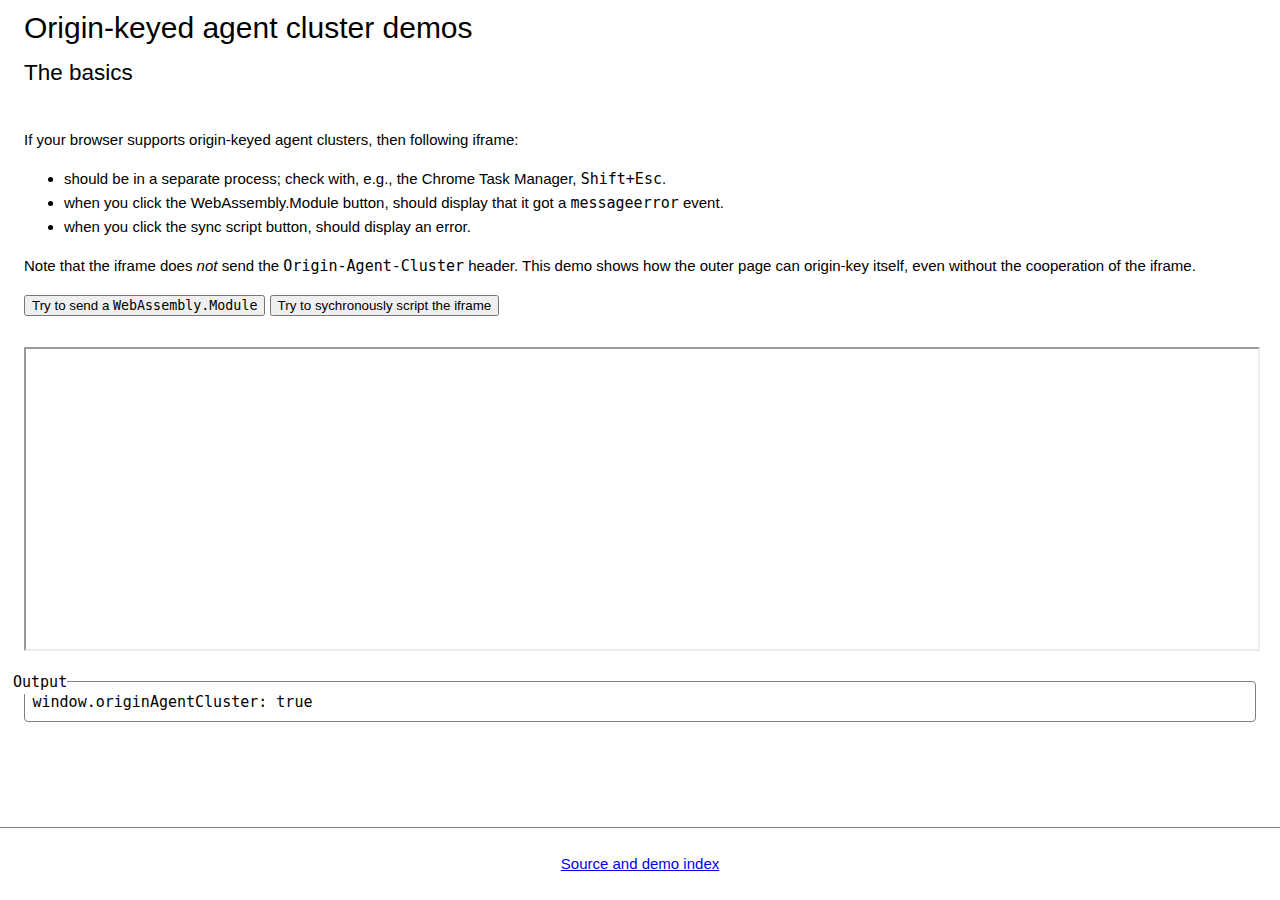
<file: index.html>
<!DOCTYPE html>
<html lang="en">
<title>OKAC demos: the basics</title>
<meta charset="utf-8">
<meta name="viewport" content="width=device-width, initial-scale=1">
<link rel="stylesheet" href="style.css">

<header>
  <h1>Origin-keyed agent cluster demos</h1>
  <h2>The basics</h2>
</header>

<main>
  <p>If your browser supports origin-keyed agent clusters, then following iframe:</p>

  <ul>
    <li>should be in a separate process; check with, e.g., the Chrome Task Manager, <kbd>Shift+Esc</kbd>.</li>
    <li>when you click the WebAssembly.Module button, should display that it got a <code>messageerror</code> event.</li>
    <li>when you click the sync script button, should display an error.</li>
  </ul>

  <p>Note that the iframe does <em>not</em> send the <code>Origin-Agent-Cluster</code> header. This demo shows how the outer page can origin-key itself, even without the cooperation of the iframe.</p>

  <button id="send">Try to send a <code>WebAssembly.Module</code></button>
  <button id="sync-script">Try to sychronously script the iframe</button>

  <iframe src="https://sub.origin-agent-cluster-demo.dev/sub.html"></iframe>

  <pre id="output"></pre>
  <script type="module" src="outer-script.mjs"></script>
</main>

<footer>
  <a href="https://github.com/domenic/origin-agent-cluster-demo.dev">Source and demo index</a>
</footer>
</file>
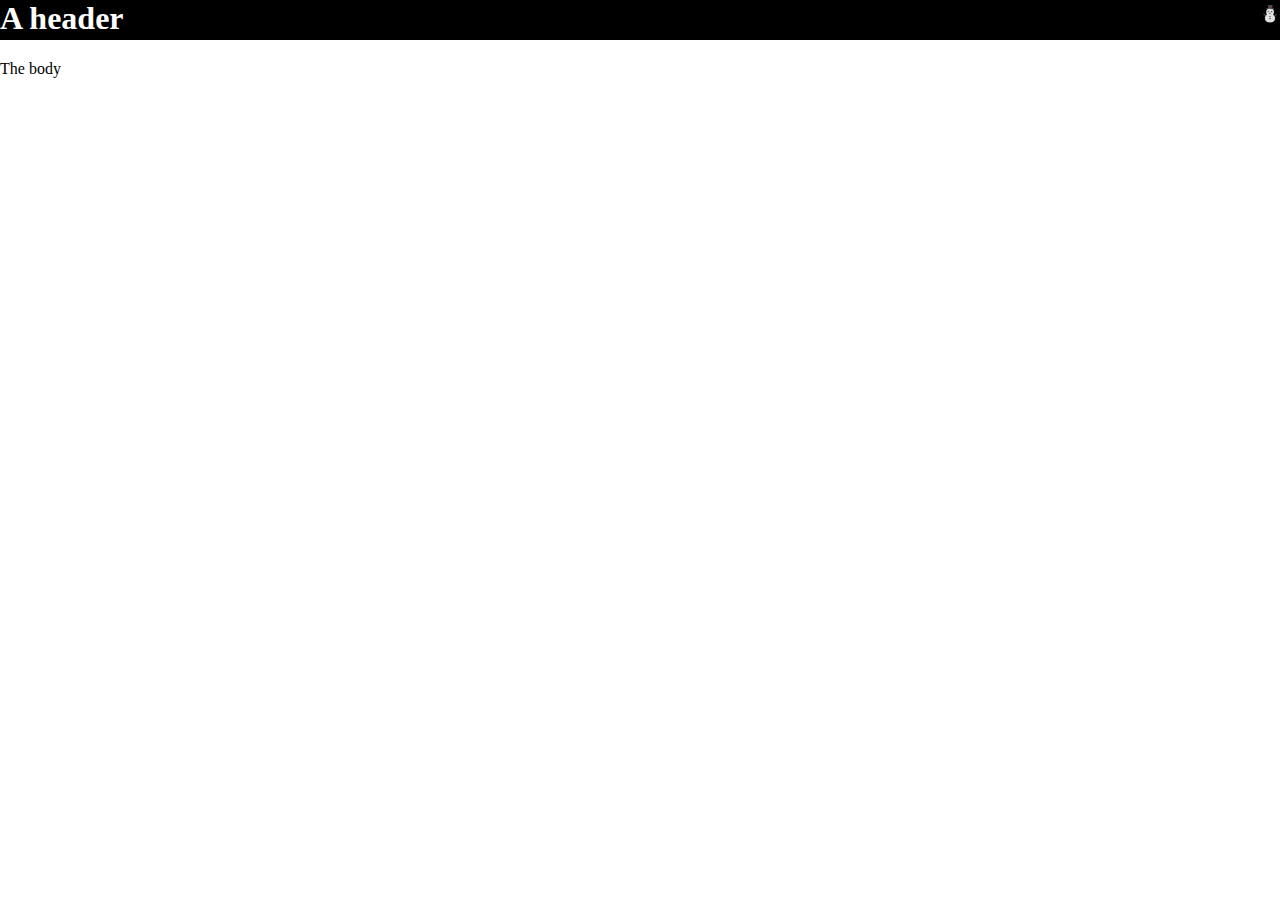
<file: background-pattern.html>
<!DOCTYPE html>
<html lang="en">
<title>OKAC demos: sub-page with a background pattern</title>
<meta charset="utf-8">
<meta name="viewport" content="width=device-width, initial-scale=1">

<style>
body {
  margin: 0;
  padding: 0;
  background: white;
  color: black;
}
header {
  background: black;
  color: white;
  height: 40px;
  margin: 0 0 20px 0;
  position: relative;
}
h1 {
  margin: 0;
}
.icon {
  position: absolute;
  right: 0;
  top: 4px;
}
</style>

<header>
  <h1>A header</h1>
  <span class="icon">⛄</span>
</header>

<p>The body</p>
</file>
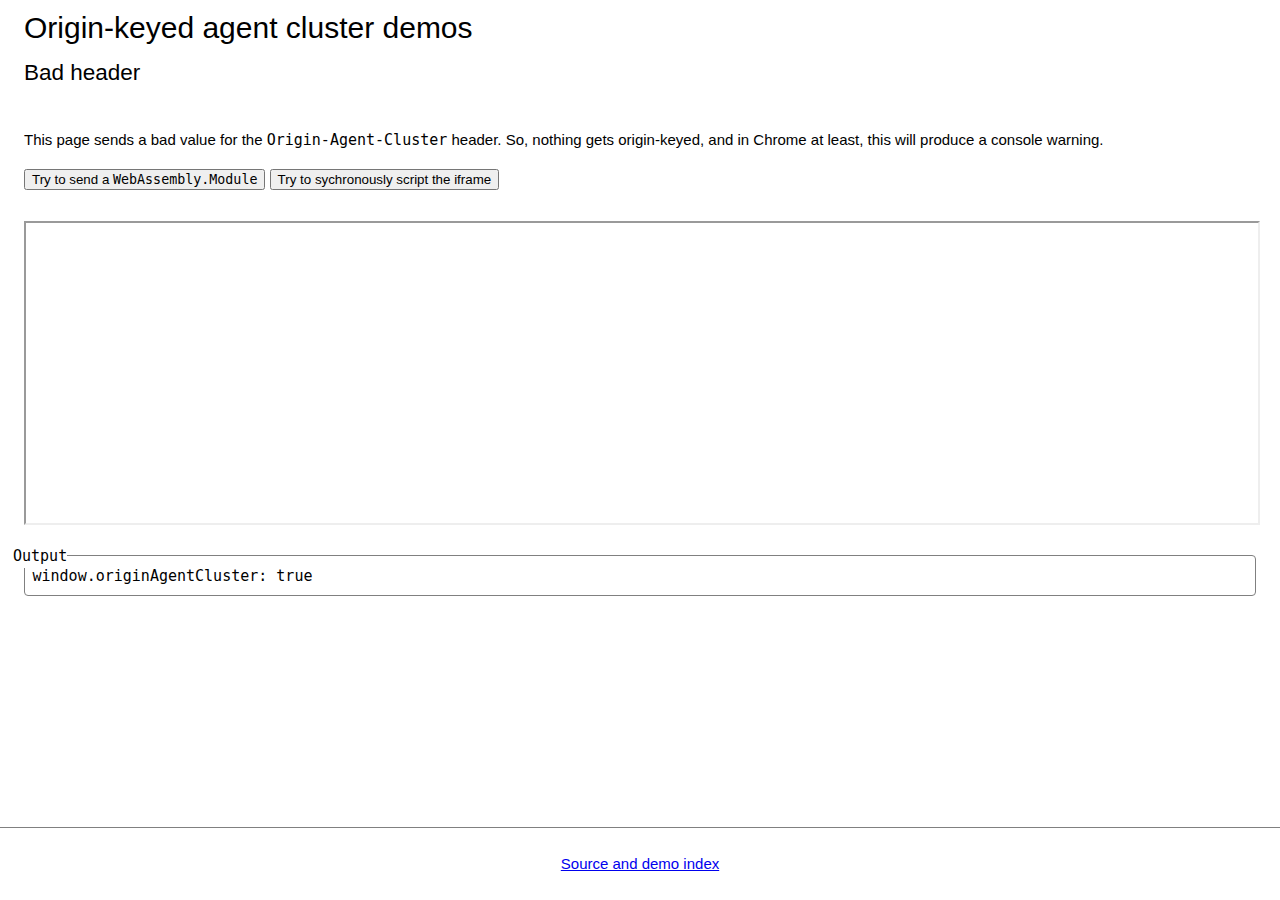
<file: bad-header.html>
<!DOCTYPE html>
<html lang="en">
<title>OKAC demos: bad header</title>
<meta charset="utf-8">
<meta name="viewport" content="width=device-width, initial-scale=1">
<link rel="stylesheet" href="style.css">

<header>
  <h1>Origin-keyed agent cluster demos</h1>
  <h2>Bad header</h2>
</header>

<main>
  <p>This page sends a bad value for the <code>Origin-Agent-Cluster</code> header. So, nothing gets origin-keyed, and in Chrome at least, this will produce a console warning.</p>

  <button id="send">Try to send a <code>WebAssembly.Module</code></button>
  <button id="sync-script">Try to sychronously script the iframe</button>

  <iframe src="https://sub.origin-agent-cluster-demo.dev/sub.html"></iframe>

  <pre id="output"></pre>
  <script type="module" src="outer-script.mjs"></script>
</main>

<footer>
  <a href="https://github.com/domenic/origin-agent-cluster-demo.dev">Source and demo index</a>
</footer>
</file>
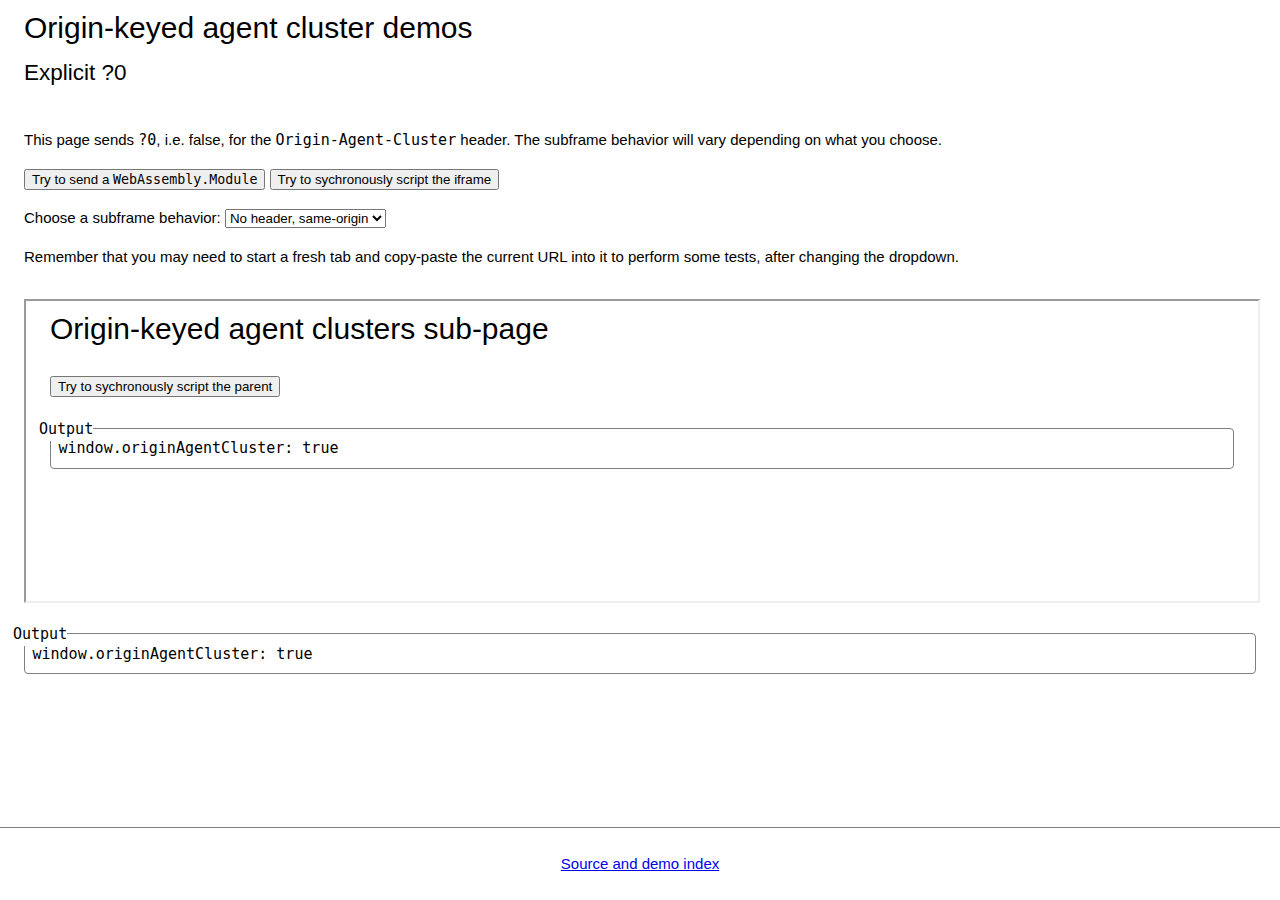
<file: explicit-false.html>
<!DOCTYPE html>
<html lang="en">
<title>OKAC demos: explicit ?0</title>
<meta charset="utf-8">
<meta name="viewport" content="width=device-width, initial-scale=1">
<link rel="stylesheet" href="style.css">

<header>
  <h1>Origin-keyed agent cluster demos</h1>
  <h2>Explicit ?0</h2>
</header>

<main>
  <p>This page sends <code>?0</code>, i.e. false, for the <code>Origin-Agent-Cluster</code> header. The subframe behavior will vary depending on what you choose.</p>

  <button id="send">Try to send a <code>WebAssembly.Module</code></button>
  <button id="sync-script">Try to sychronously script the iframe</button>

  <label>
    Choose a subframe behavior:
    <select id="subframe-selector">
      <option value="sub.html">No header, same-origin</option>
      <option value="https://sub.origin-agent-cluster-demo.dev/sub.html">No header, cross-origin</option>
      <option value="sub-explicit-false.html">Explicit ?0, same-origin</option>
      <option value="https://sub.origin-agent-cluster-demo.dev/sub-explicit-false.html">Explicit ?0, cross-origin</option>
      <option value="sub-with-header.html">Explicit ?1, same-origin</option>
      <option value="https://sub.origin-agent-cluster-demo.dev/sub-with-header.html">Explicit ?1, cross-origin</option>
    </select>
  </label>

  <p>Remember that you may need to start a fresh tab and copy-paste the current URL into it to perform some tests, after changing the dropdown.</p>

  <iframe></iframe>

  <pre id="output"></pre>
  <script type="module" src="outer-script.mjs"></script>
</main>

<footer>
  <a href="https://github.com/domenic/origin-agent-cluster-demo.dev">Source and demo index</a>
</footer>
</file>
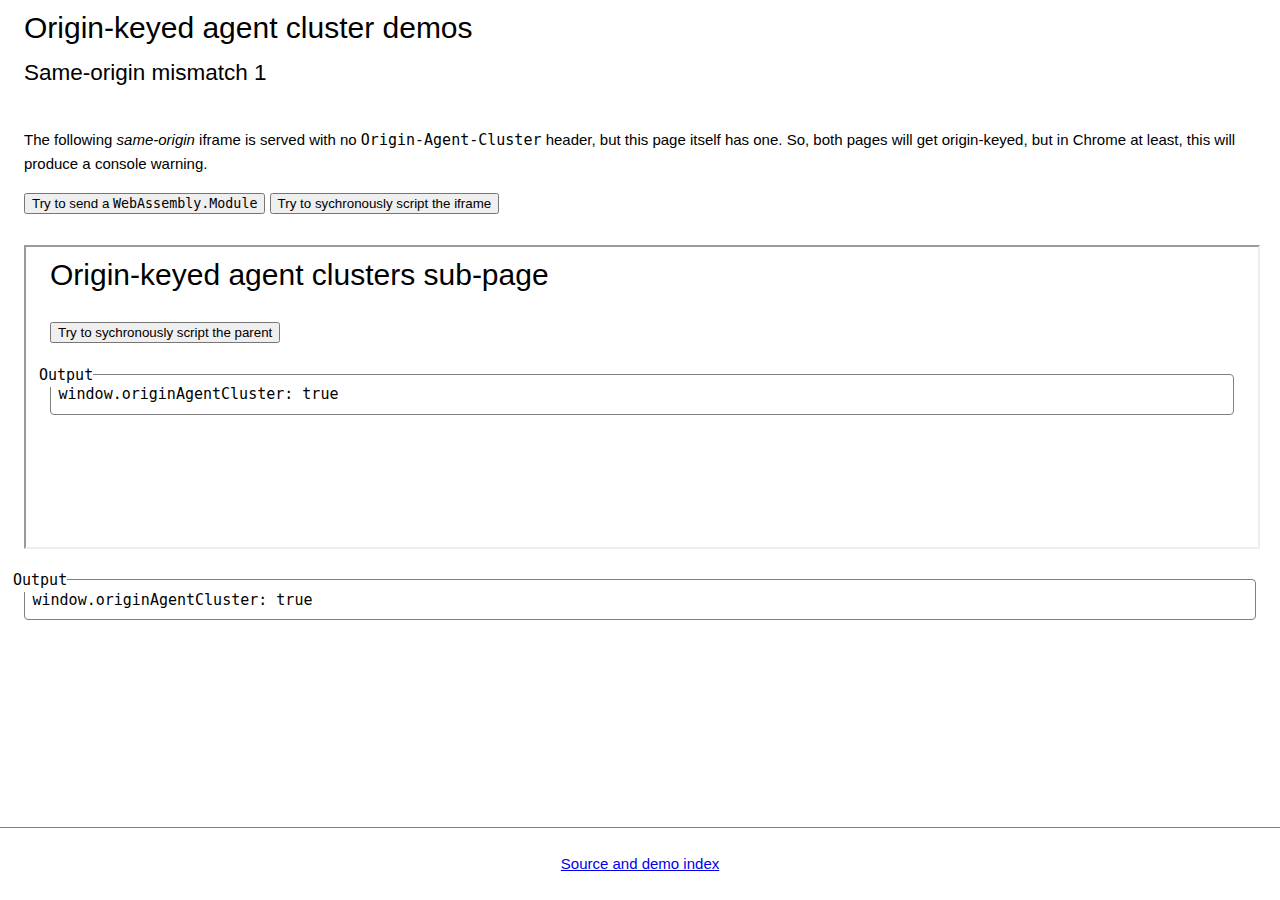
<file: mismatch-1.html>
<!DOCTYPE html>
<html lang="en">
<title>OKAC demos: same-origin mismatch 1</title>
<meta charset="utf-8">
<meta name="viewport" content="width=device-width, initial-scale=1">
<link rel="stylesheet" href="style.css">

<header>
  <h1>Origin-keyed agent cluster demos</h1>
  <h2>Same-origin mismatch 1</h2>
</header>

<main>
  <p>The following <em>same-origin</em> iframe is served with no <code>Origin-Agent-Cluster</code> header, but this page itself has one. So, both pages will get origin-keyed, but in Chrome at least, this will produce a console warning.</p>

  <button id="send">Try to send a <code>WebAssembly.Module</code></button>
  <button id="sync-script">Try to sychronously script the iframe</button>

  <iframe src="/sub.html"></iframe>

  <pre id="output"></pre>
  <script type="module" src="outer-script.mjs"></script>
</main>

<footer>
  <a href="https://github.com/domenic/origin-agent-cluster-demo.dev">Source and demo index</a>
</footer>
</file>
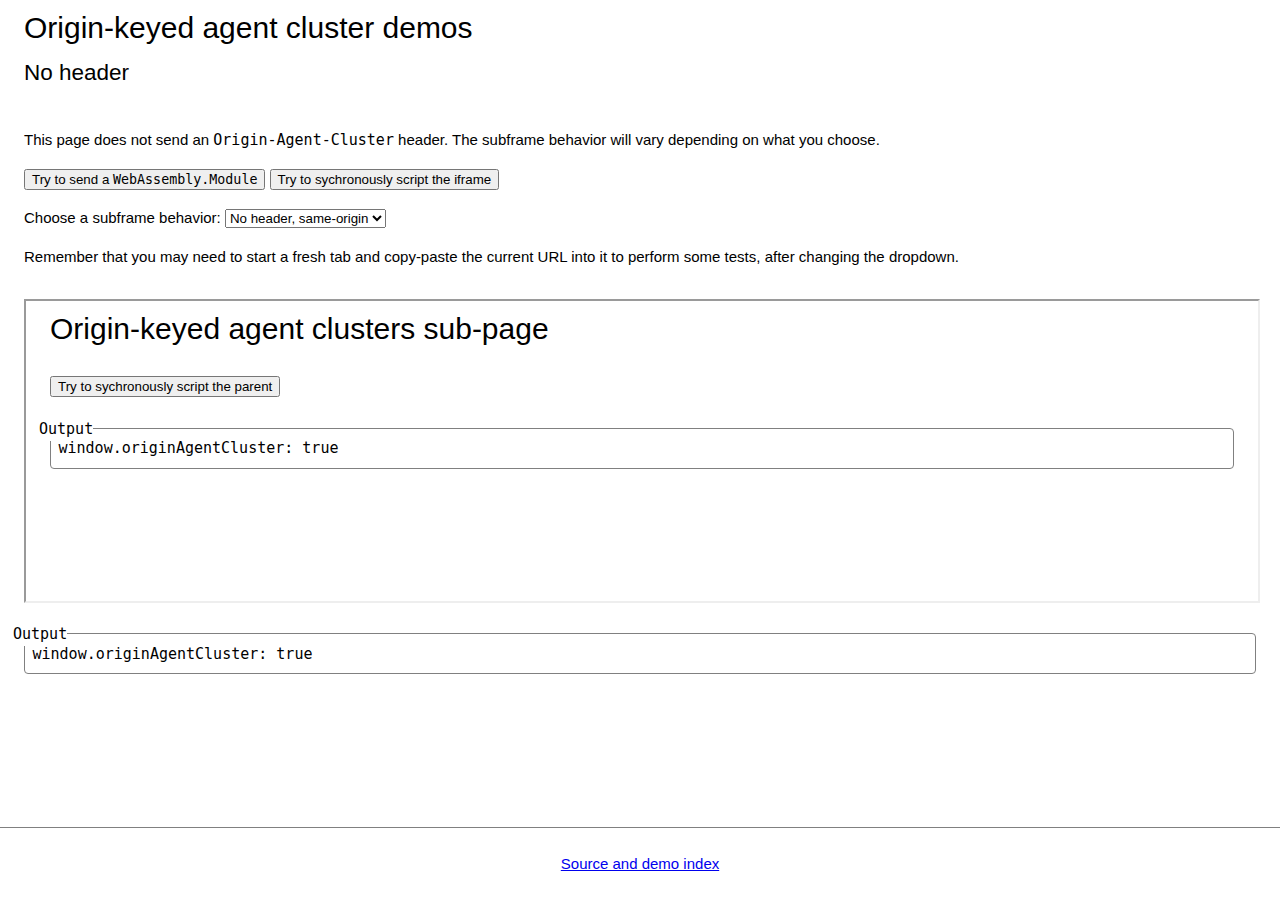
<file: no-header.html>
<!DOCTYPE html>
<html lang="en">
<title>OKAC demos: no header</title>
<meta charset="utf-8">
<meta name="viewport" content="width=device-width, initial-scale=1">
<link rel="stylesheet" href="style.css">

<header>
  <h1>Origin-keyed agent cluster demos</h1>
  <h2>No header</h2>
</header>

<main>
  <p>This page does not send an <code>Origin-Agent-Cluster</code> header. The subframe behavior will vary depending on what you choose.</p>

  <button id="send">Try to send a <code>WebAssembly.Module</code></button>
  <button id="sync-script">Try to sychronously script the iframe</button>

  <label>
    Choose a subframe behavior:
    <select id="subframe-selector">
      <option value="sub.html">No header, same-origin</option>
      <option value="https://sub.origin-agent-cluster-demo.dev/sub.html">No header, cross-origin</option>
      <option value="sub-explicit-false.html">Explicit ?0, same-origin</option>
      <option value="https://sub.origin-agent-cluster-demo.dev/sub-explicit-false.html">Explicit ?0, cross-origin</option>
      <option value="sub-with-header.html">Explicit ?1, same-origin</option>
      <option value="https://sub.origin-agent-cluster-demo.dev/sub-with-header.html">Explicit ?1, cross-origin</option>
    </select>
  </label>

  <p>Remember that you may need to start a fresh tab and copy-paste the current URL into it to perform some tests, after changing the dropdown.</p>

  <iframe></iframe>

  <pre id="output"></pre>
  <script type="module" src="outer-script.mjs"></script>
</main>

<footer>
  <a href="https://github.com/domenic/origin-agent-cluster-demo.dev">Source and demo index</a>
</footer>
</file>
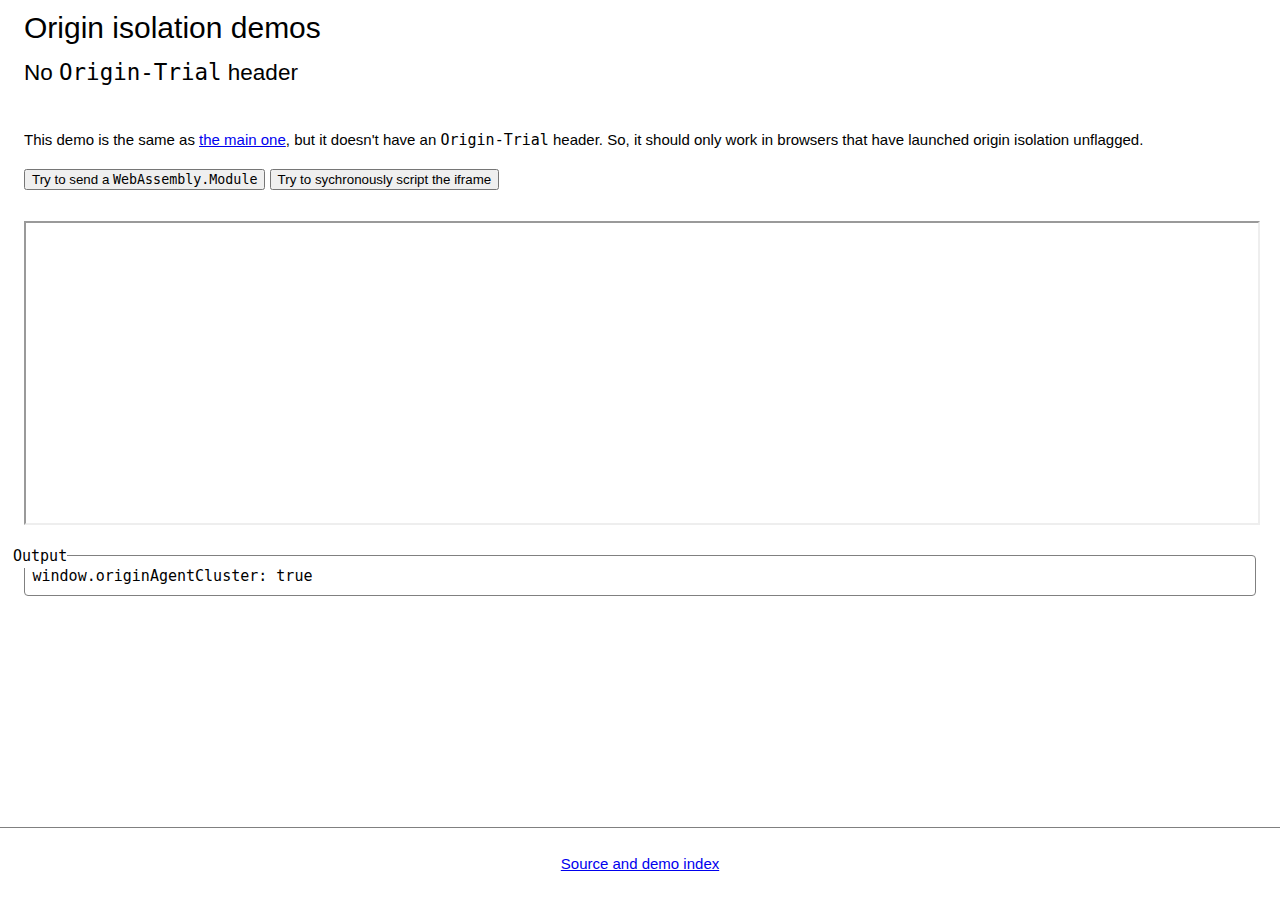
<file: no-ot.html>
<!DOCTYPE html>
<html lang="en">
<title>Origin isolation demos: no Origin-Trial header</title>
<meta charset="utf-8">
<meta name="viewport" content="width=device-width, initial-scale=1">
<link rel="stylesheet" href="style.css">

<header>
  <h1>Origin isolation demos</h1>
  <h2>No <code>Origin-Trial</code> header</h2>
</header>

<main>
  <p>This demo is the same as <a href="/">the main one</a>, but it doesn't have an <code>Origin-Trial</code> header. So, it should only work in browsers that have launched origin isolation unflagged.</p>

  <button id="send">Try to send a <code>WebAssembly.Module</code></button>
  <button id="sync-script">Try to sychronously script the iframe</button>

  <iframe src="https://sub.origin-isolation-test.com/sub.html"></iframe>

  <pre id="output"></pre>
  <script type="module" src="outer-script.mjs"></script>
</main>

<footer>
  <a href="https://github.com/domenic/origin-isolation-test.com">Source and demo index</a>
</footer>
</file>
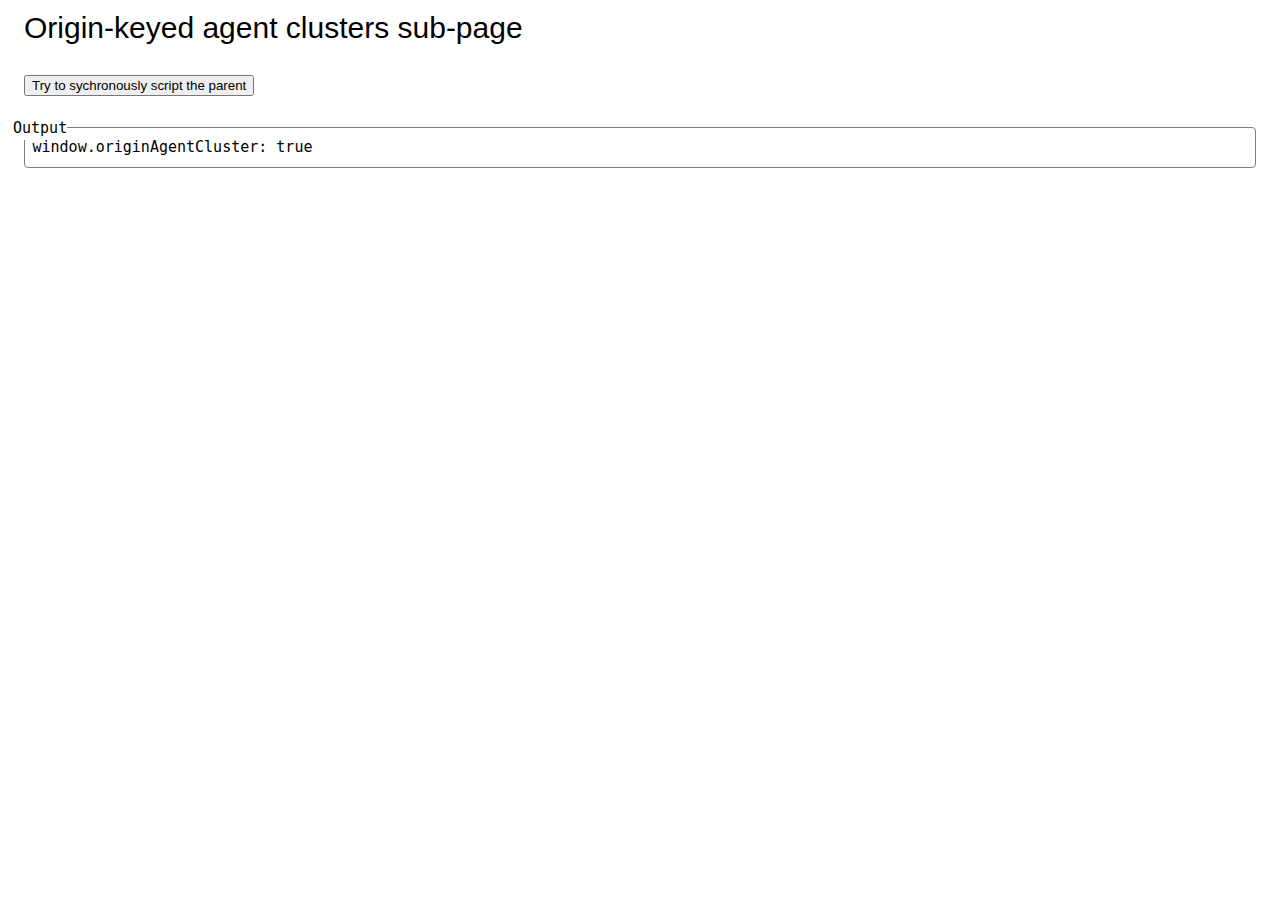
<file: sub.html>
<!DOCTYPE html>
<html lang="en">
<title>OKAC sub-page</title>
<meta charset="utf-8">
<meta name="viewport" content="width=device-width, initial-scale=1">
<link rel="stylesheet" href="style.css">

<header>
  <h1>Origin-keyed agent clusters sub-page</h1>
</header>

<main>
  <button id="sync-script">Try to sychronously script the parent</button>

  <pre id="output"></pre>
</main>

<script type="module">
const output = document.querySelector("#output");
const syncScript = document.querySelector("#sync-script");

window.onmessage = e => {
  output.textContent += `Got message: ${e.data}\n`;
};

window.onmessageerror = e => {
  output.textContent += `Got messageerror\n`;
};

syncScript.onclick = () => {
  try {
    parent.document.querySelector("#output").textContent += `Was able to script the parent\n`;
  } catch (e) {
    output.textContent += `Failed to script the parent: ${e.message}\n`;
  }
};

output.textContent += `window.originAgentCluster: ${window.originAgentCluster}\n`;

document.domain = "origin-agent-cluster-demo.dev";
</script>
</file>
<file: style.css>
:root {
  font-family: -apple-system, -apple-system, BlinkMacSystemFont, 'Segoe UI', Roboto, Oxygen, Ubuntu, Cantarell, 'Open Sans', 'Helvetica Neue', sans-serif;
  font-size: 15px;
  line-height: 1.6;
  margin: 0;
  --root-padding: 24px;
  padding: 0 var(--root-padding);
  background: white;
}

body {
  margin: 0;
  display: flex;
  min-height: 100vh;
  flex-direction: column;
}

header {
  margin-bottom: 1em;
}

main {
  flex: 1;
}

footer {
  text-align: center;
  border-top: 1px solid gray;
  margin: 30px calc(-1 * var(--root-padding)) 0;
  padding: var(--root-padding);
}

h1, h2 {
  line-height: 1.3em;
  margin: 0.5rem 0 0.75rem;
  font-weight: normal;
}

iframe {
  display: block;
  width: 100%;
  height: 300px;
  margin: 2em 0;
}

label {
  display: block;
  margin: 1em 0;
}

#output {
  border: 1px solid gray;
  border-radius: 4px;
  padding: 0.5rem;
  position: relative;
  margin: 2em 0;
}

#output::before {
  content: 'Output';
  display: inline-block;
  position: absolute;
  top: -0.8em;
  left: -0.8em;
  background: white;
}
</file>
